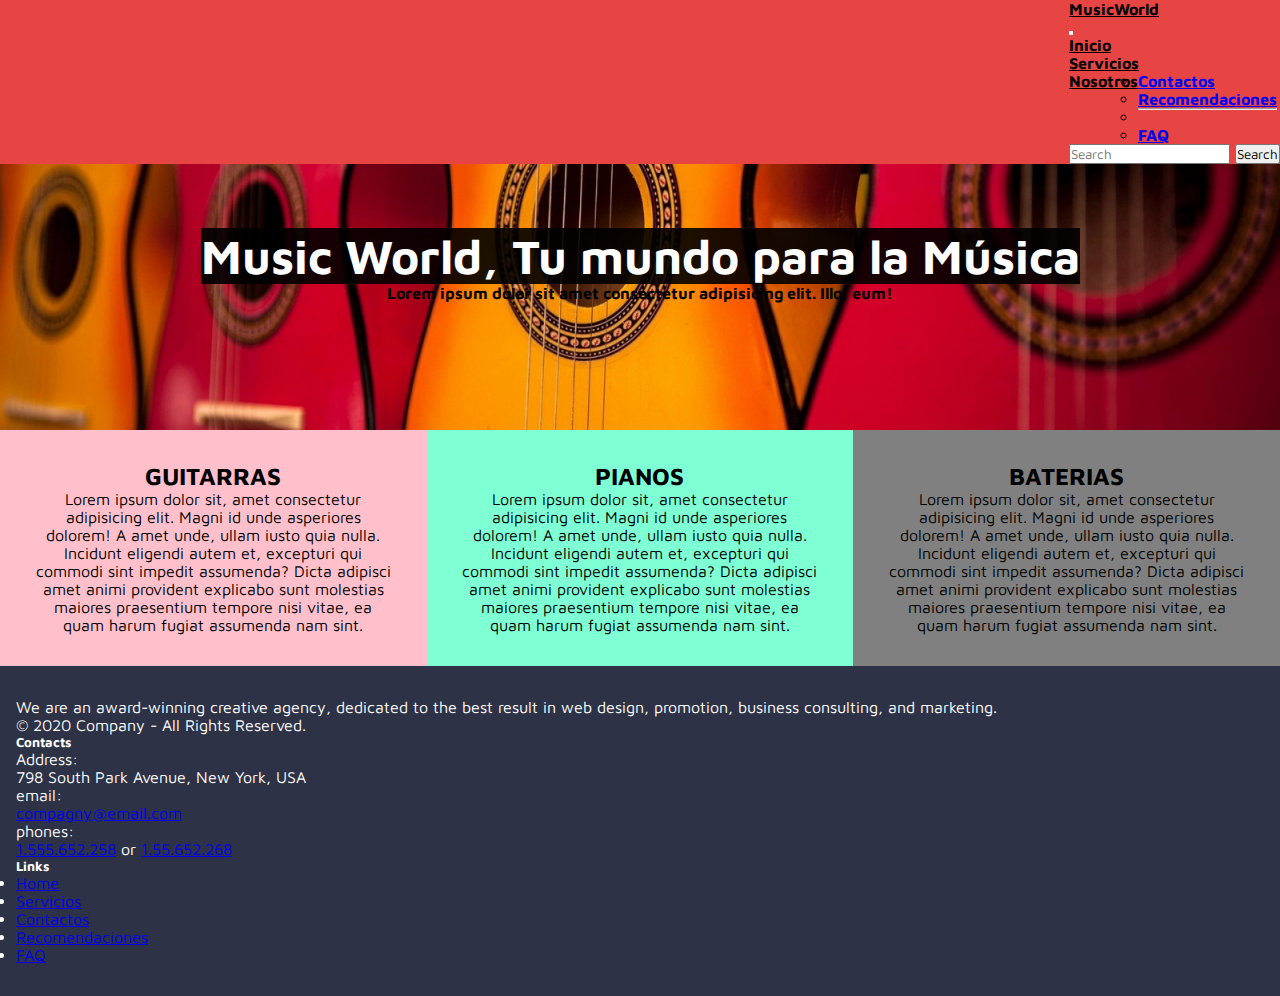
<file: index.html>
<!DOCTYPE html>
<html lang="en">
  <head>
    <meta charset="UTF-8" />
    <meta name="viewport" content="width=device-width, initial-scale=1.0" />
    <title>MusicWorld</title>
    <link
      href="https://cdn.jsdelivr.net/npm/bootstrap@5.3.2/dist/css/bootstrap.min.css"
      rel="stylesheet"
      integrity="sha384-T3c6CoIi6uLrA9TneNEoa7RxnatzjcDSCmG1MXxSR1GAsXEV/Dwwykc2MPK8M2HN"
      crossorigin="anonymous"
    />
    <link rel="stylesheet" href="./css/main.css" />
    <link rel="shortcut icon" href="./img/guitarraicon.png" type="image/x-icon">
  </head>
  <body>
    <header>
      <nav class="navbar navbar-expand-lg">
        <div class="container-fluid">
          <a class="navbar-brand" href="./index.html">MusicWorld</a>
          <button
            class="navbar-toggler"
            type="button"
            data-bs-toggle="collapse"
            data-bs-target="#navbarSupportedContent"
            aria-controls="navbarSupportedContent"
            aria-expanded="false"
            aria-label="Toggle navigation"
          >
            <span class="navbar-toggler-icon"></span>
          </button>

          <div class="collapse navbar-collapse" id="navbarSupportedContent">
            <ul class="navbar-nav me-auto mb-2 mb-lg-0">
              <li class="nav-item">
                <a
                  class="nav-link active"
                  aria-current="page"
                  href="./index.html"
                  >Inicio</a
                >
              </li>
              <li class="nav-item">
                <a class="nav-link" href="./pages/servicios.html">Servicios</a>
              </li>
              <li class="nav-item dropdown">
                <a
                  class="nav-link dropdown-toggle"
                  href="#"
                  role="button"
                  data-bs-toggle="dropdown"
                  aria-expanded="false"
                >
                  Nosotros
                </a>
                <ul class="dropdown-menu">
                  <li>
                    <a class="dropdown-item" href="./pages/contactos.html"
                      >Contactos</a
                    >
                  </li>
                  <li>
                    <a class="dropdown-item" href="./pages/recomendaciones.html"
                      >Recomendaciones</a
                    >
                  </li>
                  <li><hr class="dropdown-divider" /></li>
                  <li>
                    <a class="dropdown-item" href="./pages/faq.html">FAQ</a>
                  </li>
                </ul>
              </li>
            </ul>
            <form class="d-flex" role="search">
              <input
                class="form-control me-2"
                type="search"
                placeholder="Search"
                aria-label="Search"
              />
              <button class="btn btn-outline-success" type="submit">
                Search
              </button>
            </form>
          </div>
        </div>
      </nav>
    </header>
    <main>
      <section class="hero">
        <div>
          <h1 class="hero__titulo">Music World, Tu mundo para la Música</h1>
          <p class="hero_texto">
            Lorem ipsum dolor sit amet consectetur adipisicing elit. Illo, eum!
          </p>
        </div>
      </section>
      <section class="grid__section">
        <div class="grid__columns">
          <div class="column1">
            <p class="subtitle">GUITARRAS</p>
            <p>
              Lorem ipsum dolor sit, amet consectetur adipisicing elit. Magni id
              unde asperiores dolorem! A amet unde, ullam iusto quia nulla.
              Incidunt eligendi autem et, excepturi qui commodi sint impedit
              assumenda? Dicta adipisci amet animi provident explicabo sunt
              molestias maiores praesentium tempore nisi vitae, ea quam harum
              fugiat assumenda nam sint.
            </p>
          </div>
          <div class="column2">
            <p class="subtitle">PIANOS</p>
            <p>
              Lorem ipsum dolor sit, amet consectetur adipisicing elit. Magni id
              unde asperiores dolorem! A amet unde, ullam iusto quia nulla.
              Incidunt eligendi autem et, excepturi qui commodi sint impedit
              assumenda? Dicta adipisci amet animi provident explicabo sunt
              molestias maiores praesentium tempore nisi vitae, ea quam harum
              fugiat assumenda nam sint.
            </p>
          </div>
          <div class="column3">
            <p class="subtitle">BATERIAS</p>
            <p>
              Lorem ipsum dolor sit, amet consectetur adipisicing elit. Magni id
              unde asperiores dolorem! A amet unde, ullam iusto quia nulla.
              Incidunt eligendi autem et, excepturi qui commodi sint impedit
              assumenda? Dicta adipisci amet animi provident explicabo sunt
              molestias maiores praesentium tempore nisi vitae, ea quam harum
              fugiat assumenda nam sint.
            </p>
          </div>
        </div>
      </section>
    </main>

    <footer class="section footer-classic context-dark bg-image">
      <div class="container">
        <div class="row row-30">
          <div class="col-md-4 col-xl-5">
            <div class="pr-xl-4">
              <a class="brand" href="index.html"></a>
              <p class="m-0">
                We are an award-winning creative agency, dedicated to the best
                result in web design, promotion, business consulting, and
                marketing.
              </p>
              <p class="rights">
                <span>© </span><span class="copyright-year">2020</span
                ><span> </span><span>Company</span><span> - </span
                ><span>All Rights Reserved.</span>
              </p>
            </div>
          </div>
          <div class="col-md-4">
            <h5>Contacts</h5>
            <dl class="contact-list">
              <dt>Address:</dt>
              <dd>798 South Park Avenue, New York, USA</dd>
            </dl>
            <dl class="contact-list">
              <dt>email:</dt>
              <dd><a href="mailto:#">compagny@email.com</a></dd>
            </dl>
            <dl class="contact-list">
              <dt>phones:</dt>
              <dd>
                <a href="tel:#">1.555.652.258</a> <span>or</span>
                <a href="tel:#">1.55.652.268</a>
              </dd>
            </dl>
          </div>
          <div class="col-md-4 col-xl-3">
            <h5>Links</h5>
            <ul class="nav-list">
              <li><a href="./index.html">Home</a></li>
              <li><a href="./pages/servicios.html">Servicios</a></li>
              <li><a href="./pages/contactos.html">Contactos</a></li>
              <li>
                <a href="./pages/recomendaciones.html">Recomendaciones</a>
              </li>
              <li><a href="./pages/faq.html">FAQ</a></li>
            </ul>
          </div>
        </div>
      </div>
    </footer>
    <script
      src="https://cdn.jsdelivr.net/npm/bootstrap@5.3.2/dist/js/bootstrap.bundle.min.js"
      integrity="sha384-C6RzsynM9kWDrMNeT87bh95OGNyZPhcTNXj1NW7RuBCsyN/o0jlpcV8Qyq46cDfL"
      crossorigin="anonymous"
    ></script>
  </body>
</html>
</file>
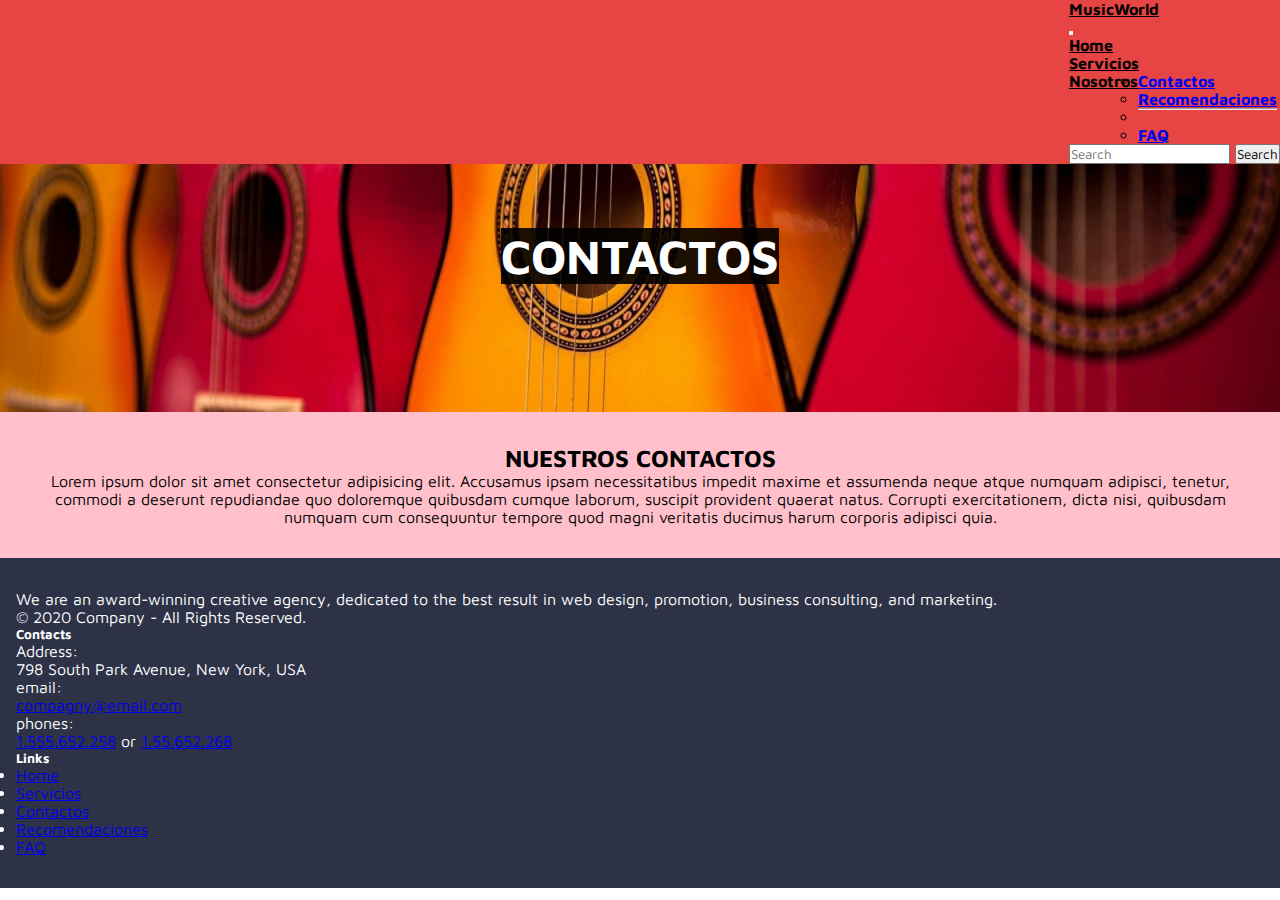
<file: pages/contactos.html>
<!DOCTYPE html>
<html lang="en">
  <head>
    <meta charset="UTF-8" />
    <meta name="viewport" content="width=device-width, initial-scale=1.0" />
    <title>MusicWorld</title>
    <link
      href="https://cdn.jsdelivr.net/npm/bootstrap@5.3.2/dist/css/bootstrap.min.css"
      rel="stylesheet"
      integrity="sha384-T3c6CoIi6uLrA9TneNEoa7RxnatzjcDSCmG1MXxSR1GAsXEV/Dwwykc2MPK8M2HN"
      crossorigin="anonymous"
    />
    <link rel="stylesheet" href="../css/main.css" />
    <link rel="shortcut icon" href="../img/guitarraicon.png" type="image/x-icon">
  </head>
  <body>
    <header>
      <nav class="navbar navbar-expand-lg">
        <div class="container-fluid">
          <a class="navbar-brand" href="../index.html">MusicWorld</a>
          <button
            class="navbar-toggler"
            type="button"
            data-bs-toggle="collapse"
            data-bs-target="#navbarSupportedContent"
            aria-controls="navbarSupportedContent"
            aria-expanded="false"
            aria-label="Toggle navigation"
          >
            <span class="navbar-toggler-icon"></span>
          </button>

          <div class="collapse navbar-collapse" id="navbarSupportedContent">
            <ul class="navbar-nav me-auto mb-2 mb-lg-0">
              <li class="nav-item">
                <a
                  class="nav-link active"
                  aria-current="page"
                  href="../index.html"
                  >Home</a
                >
              </li>
              <li class="nav-item">
                <a class="nav-link" href="../pages/servicios.html">Servicios</a>
              </li>
              <li class="nav-item dropdown">
                <a
                  class="nav-link dropdown-toggle"
                  href="#"
                  role="button"
                  data-bs-toggle="dropdown"
                  aria-expanded="false"
                >
                  Nosotros
                </a>
                <ul class="dropdown-menu">
                  <li>
                    <a class="dropdown-item" href="../pages/contactos.html"
                      >Contactos</a
                    >
                  </li>
                  <li>
                    <a
                      class="dropdown-item"
                      href="../pages/recomendaciones.html"
                      >Recomendaciones</a
                    >
                  </li>
                  <li><hr class="dropdown-divider" /></li>
                  <li>
                    <a class="dropdown-item" href="../pages/faq.html">FAQ</a>
                  </li>
                </ul>
              </li>
            </ul>
            <form class="d-flex" role="search">
              <input
                class="form-control me-2"
                type="search"
                placeholder="Search"
                aria-label="Search"
              />
              <button class="btn btn-outline-success" type="submit">
                Search
              </button>
            </form>
          </div>
        </div>
      </nav>
    </header>
    <main>
      <section class="hero">
        <div>
          <h1 class="hero__titulo">CONTACTOS</h1>
        </div>
      </section>
      <section class="grid__section">
        <div class="grid__columns__contactos">
          <div class="column1">
            <p class="subtitle">NUESTROS CONTACTOS</p>
            <p>
              Lorem ipsum dolor sit amet consectetur adipisicing elit. Accusamus
              ipsam necessitatibus impedit maxime et assumenda neque atque
              numquam adipisci, tenetur, commodi a deserunt repudiandae quo
              doloremque quibusdam cumque laborum, suscipit provident quaerat
              natus. Corrupti exercitationem, dicta nisi, quibusdam numquam cum
              consequuntur tempore quod magni veritatis ducimus harum corporis
              adipisci quia.
            </p>
          </div>
        </div>
      </section>
    </main>

    <footer class="section footer-classic context-dark bg-image">
      <div class="container">
        <div class="row row-30">
          <div class="col-md-4 col-xl-5">
            <div class="pr-xl-4">
              <a class="brand" href="index.html"></a>
              <p class="m-0">
                We are an award-winning creative agency, dedicated to the best
                result in web design, promotion, business consulting, and
                marketing.
              </p>
              <p class="rights">
                <span>© </span><span class="copyright-year">2020</span
                ><span> </span><span>Company</span><span> - </span
                ><span>All Rights Reserved.</span>
              </p>
            </div>
          </div>
          <div class="col-md-4">
            <h5>Contacts</h5>
            <dl class="contact-list">
              <dt>Address:</dt>
              <dd>798 South Park Avenue, New York, USA</dd>
            </dl>
            <dl class="contact-list">
              <dt>email:</dt>
              <dd><a href="mailto:#">compagny@email.com</a></dd>
            </dl>
            <dl class="contact-list">
              <dt>phones:</dt>
              <dd>
                <a href="tel:#">1.555.652.258</a> <span>or</span>
                <a href="tel:#">1.55.652.268</a>
              </dd>
            </dl>
          </div>
          <div class="col-md-4 col-xl-3">
            <h5>Links</h5>
            <ul class="nav-list">
              <li><a href="../index.html">Home</a></li>
              <li><a href="../pages/servicios.html">Servicios</a></li>
              <li><a href="../pages/contactos.html">Contactos</a></li>
              <li>
                <a href="../pages/recomendaciones.html">Recomendaciones</a>
              </li>
              <li><a href="../pages/faq.html">FAQ</a></li>
            </ul>
          </div>
        </div>
      </div>
    </footer>
    <script
      src="https://cdn.jsdelivr.net/npm/bootstrap@5.3.2/dist/js/bootstrap.bundle.min.js"
      integrity="sha384-C6RzsynM9kWDrMNeT87bh95OGNyZPhcTNXj1NW7RuBCsyN/o0jlpcV8Qyq46cDfL"
      crossorigin="anonymous"
    ></script>
  </body>
</html>
</file>
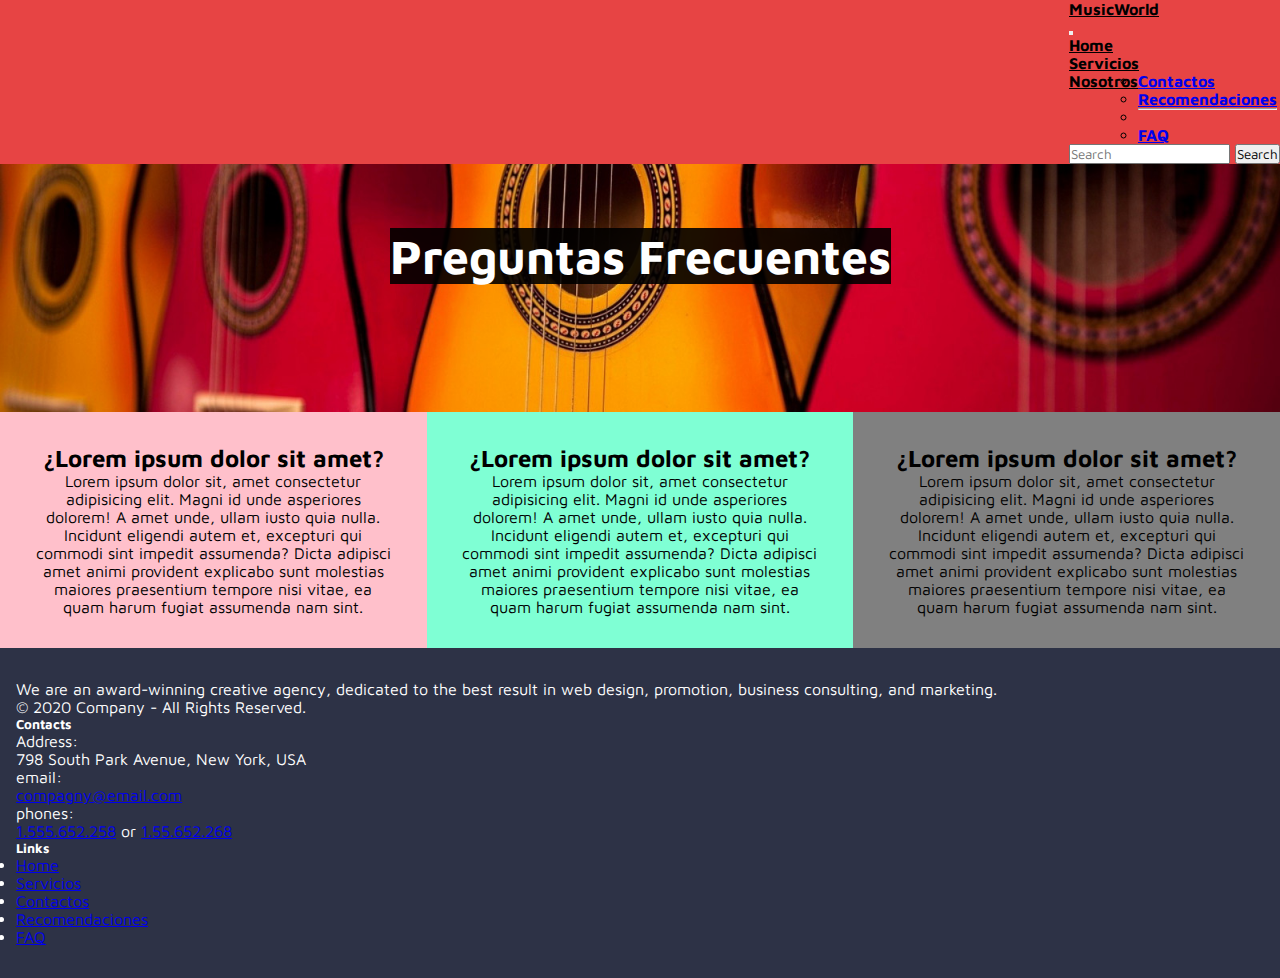
<file: pages/faq.html>
<!DOCTYPE html>
<html lang="en">
  <head>
    <meta charset="UTF-8" />
    <meta name="viewport" content="width=device-width, initial-scale=1.0" />
    <title>MusicWorld</title>
    <link
      href="https://cdn.jsdelivr.net/npm/bootstrap@5.3.2/dist/css/bootstrap.min.css"
      rel="stylesheet"
      integrity="sha384-T3c6CoIi6uLrA9TneNEoa7RxnatzjcDSCmG1MXxSR1GAsXEV/Dwwykc2MPK8M2HN"
      crossorigin="anonymous"
    />
    <link rel="stylesheet" href="../css/main.css" />
    <link rel="shortcut icon" href="../img/guitarraicon.png" type="image/x-icon">
  </head>
  <body>
    <header>
      <nav class="navbar navbar-expand-lg">
        <div class="container-fluid">
          <a class="navbar-brand" href="../index.html">MusicWorld</a>
          <button
            class="navbar-toggler"
            type="button"
            data-bs-toggle="collapse"
            data-bs-target="#navbarSupportedContent"
            aria-controls="navbarSupportedContent"
            aria-expanded="false"
            aria-label="Toggle navigation"
          >
            <span class="navbar-toggler-icon"></span>
          </button>

          <div class="collapse navbar-collapse" id="navbarSupportedContent">
            <ul class="navbar-nav me-auto mb-2 mb-lg-0">
              <li class="nav-item">
                <a
                  class="nav-link active"
                  aria-current="page"
                  href="../index.html"
                  >Home</a
                >
              </li>
              <li class="nav-item">
                <a class="nav-link" href="../pages/servicios.html">Servicios</a>
              </li>
              <li class="nav-item dropdown">
                <a
                  class="nav-link dropdown-toggle"
                  href="#"
                  role="button"
                  data-bs-toggle="dropdown"
                  aria-expanded="false"
                >
                  Nosotros
                </a>
                <ul class="dropdown-menu">
                  <li>
                    <a class="dropdown-item" href="../pages/contactos.html"
                      >Contactos</a
                    >
                  </li>
                  <li>
                    <a
                      class="dropdown-item"
                      href="../pages/recomendaciones.html"
                      >Recomendaciones</a
                    >
                  </li>
                  <li><hr class="dropdown-divider" /></li>
                  <li>
                    <a class="dropdown-item" href="../pages/faq.html">FAQ</a>
                  </li>
                </ul>
              </li>
            </ul>
            <form class="d-flex" role="search">
              <input
                class="form-control me-2"
                type="search"
                placeholder="Search"
                aria-label="Search"
              />
              <button class="btn btn-outline-success" type="submit">
                Search
              </button>
            </form>
          </div>
        </div>
      </nav>
    </header>
    <main>
      <section class="hero">
        <div>
          <h1 class="hero__titulo">Preguntas Frecuentes</h1>
        </div>
      </section>
      <section class="grid__section">
        <div class="grid__columns__faq">
          <div class="column1">
            <p class="subtitle">¿Lorem ipsum dolor sit amet?</p>
            <p>
              Lorem ipsum dolor sit, amet consectetur adipisicing elit. Magni id
              unde asperiores dolorem! A amet unde, ullam iusto quia nulla.
              Incidunt eligendi autem et, excepturi qui commodi sint impedit
              assumenda? Dicta adipisci amet animi provident explicabo sunt
              molestias maiores praesentium tempore nisi vitae, ea quam harum
              fugiat assumenda nam sint.
            </p>
          </div>
          <div class="column2">
            <p class="subtitle">¿Lorem ipsum dolor sit amet?</p>
            <p>
              Lorem ipsum dolor sit, amet consectetur adipisicing elit. Magni id
              unde asperiores dolorem! A amet unde, ullam iusto quia nulla.
              Incidunt eligendi autem et, excepturi qui commodi sint impedit
              assumenda? Dicta adipisci amet animi provident explicabo sunt
              molestias maiores praesentium tempore nisi vitae, ea quam harum
              fugiat assumenda nam sint.
            </p>
          </div>
          <div class="column3">
            <p class="subtitle">¿Lorem ipsum dolor sit amet?</p>
            <p>
              Lorem ipsum dolor sit, amet consectetur adipisicing elit. Magni id
              unde asperiores dolorem! A amet unde, ullam iusto quia nulla.
              Incidunt eligendi autem et, excepturi qui commodi sint impedit
              assumenda? Dicta adipisci amet animi provident explicabo sunt
              molestias maiores praesentium tempore nisi vitae, ea quam harum
              fugiat assumenda nam sint.
            </p>
          </div>
        </div>
      </section>
    </main>

    <footer class="section footer-classic context-dark bg-image">
      <div class="container">
        <div class="row row-30">
          <div class="col-md-4 col-xl-5">
            <div class="pr-xl-4">
              <a class="brand" href="index.html"></a>
              <p class="m-0">
                We are an award-winning creative agency, dedicated to the best
                result in web design, promotion, business consulting, and
                marketing.
              </p>
              <p class="rights">
                <span>© </span><span class="copyright-year">2020</span
                ><span> </span><span>Company</span><span> - </span
                ><span>All Rights Reserved.</span>
              </p>
            </div>
          </div>
          <div class="col-md-4">
            <h5>Contacts</h5>
            <dl class="contact-list">
              <dt>Address:</dt>
              <dd>798 South Park Avenue, New York, USA</dd>
            </dl>
            <dl class="contact-list">
              <dt>email:</dt>
              <dd><a href="mailto:#">compagny@email.com</a></dd>
            </dl>
            <dl class="contact-list">
              <dt>phones:</dt>
              <dd>
                <a href="tel:#">1.555.652.258</a> <span>or</span>
                <a href="tel:#">1.55.652.268</a>
              </dd>
            </dl>
          </div>
          <div class="col-md-4 col-xl-3">
            <h5>Links</h5>
            <ul class="nav-list">
              <li><a href="../index.html">Home</a></li>
              <li><a href="../pages/servicios.html">Servicios</a></li>
              <li><a href="../pages/contactos.html">Contactos</a></li>
              <li>
                <a href="../pages/recomendaciones.html">Recomendaciones</a>
              </li>
              <li><a href="../pages/faq.html">FAQ</a></li>
            </ul>
          </div>
        </div>
      </div>
    </footer>
    <script
      src="https://cdn.jsdelivr.net/npm/bootstrap@5.3.2/dist/js/bootstrap.bundle.min.js"
      integrity="sha384-C6RzsynM9kWDrMNeT87bh95OGNyZPhcTNXj1NW7RuBCsyN/o0jlpcV8Qyq46cDfL"
      crossorigin="anonymous"
    ></script>
  </body>
</html>
</file>
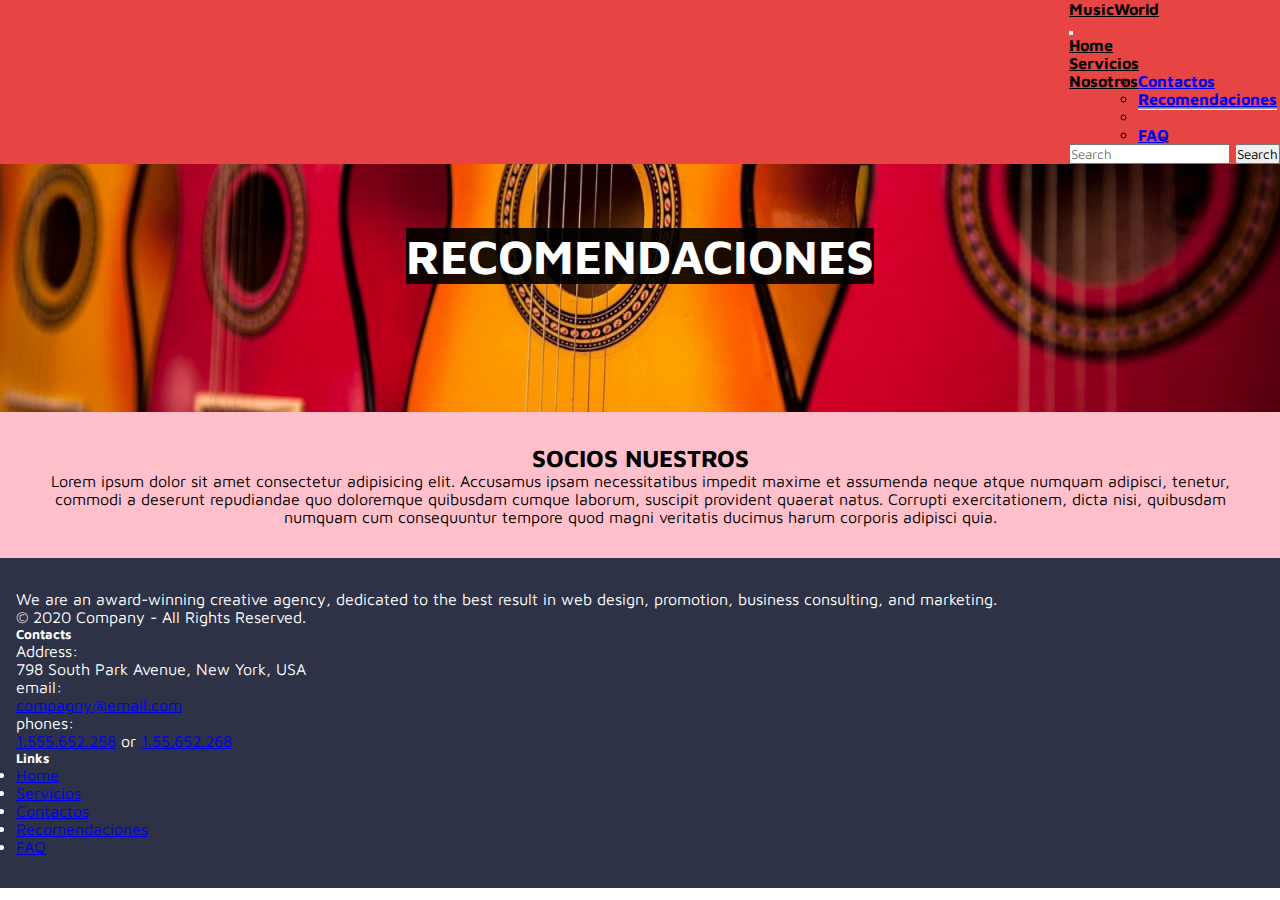
<file: pages/recomendaciones.html>
<!DOCTYPE html>
<html lang="en">
  <head>
    <meta charset="UTF-8" />
    <meta name="viewport" content="width=device-width, initial-scale=1.0" />
    <title>MusicWorld</title>
    <link
      href="https://cdn.jsdelivr.net/npm/bootstrap@5.3.2/dist/css/bootstrap.min.css"
      rel="stylesheet"
      integrity="sha384-T3c6CoIi6uLrA9TneNEoa7RxnatzjcDSCmG1MXxSR1GAsXEV/Dwwykc2MPK8M2HN"
      crossorigin="anonymous"
    />
    <link rel="stylesheet" href="../css/main.css" />
    <link rel="shortcut icon" href="../img/guitarraicon.png" type="image/x-icon">
  </head>
  <body>
    <header>
      <nav class="navbar navbar-expand-lg">
        <div class="container-fluid">
          <a class="navbar-brand" href="../index.html">MusicWorld</a>
          <button
            class="navbar-toggler"
            type="button"
            data-bs-toggle="collapse"
            data-bs-target="#navbarSupportedContent"
            aria-controls="navbarSupportedContent"
            aria-expanded="false"
            aria-label="Toggle navigation"
          >
            <span class="navbar-toggler-icon"></span>
          </button>

          <div class="collapse navbar-collapse" id="navbarSupportedContent">
            <ul class="navbar-nav me-auto mb-2 mb-lg-0">
              <li class="nav-item">
                <a
                  class="nav-link active"
                  aria-current="page"
                  href="../index.html"
                  >Home</a
                >
              </li>
              <li class="nav-item">
                <a class="nav-link" href="../pages/servicios.html">Servicios</a>
              </li>
              <li class="nav-item dropdown">
                <a
                  class="nav-link dropdown-toggle"
                  href="#"
                  role="button"
                  data-bs-toggle="dropdown"
                  aria-expanded="false"
                >
                  Nosotros
                </a>
                <ul class="dropdown-menu">
                  <li>
                    <a class="dropdown-item" href="../pages/contactos.html"
                      >Contactos</a
                    >
                  </li>
                  <li>
                    <a
                      class="dropdown-item"
                      href="../pages/recomendaciones.html"
                      >Recomendaciones</a
                    >
                  </li>
                  <li><hr class="dropdown-divider" /></li>
                  <li>
                    <a class="dropdown-item" href="../pages/faq.html">FAQ</a>
                  </li>
                </ul>
              </li>
            </ul>
            <form class="d-flex" role="search">
              <input
                class="form-control me-2"
                type="search"
                placeholder="Search"
                aria-label="Search"
              />
              <button class="btn btn-outline-success" type="submit">
                Search
              </button>
            </form>
          </div>
        </div>
      </nav>
    </header>
    <main>
      <section class="hero">
        <div>
          <h1 class="hero__titulo">RECOMENDACIONES</h1>
        </div>
      </section>
      <section class="grid__section">
        <div class="grid__columns__recomendaciones">
          <div class="column1">
            <p class="subtitle">SOCIOS NUESTROS</p>
            <p>
              Lorem ipsum dolor sit amet consectetur adipisicing elit. Accusamus
              ipsam necessitatibus impedit maxime et assumenda neque atque
              numquam adipisci, tenetur, commodi a deserunt repudiandae quo
              doloremque quibusdam cumque laborum, suscipit provident quaerat
              natus. Corrupti exercitationem, dicta nisi, quibusdam numquam cum
              consequuntur tempore quod magni veritatis ducimus harum corporis
              adipisci quia.
            </p>
          </div>
        </div>
      </section>
    </main>

    <footer class="section footer-classic context-dark bg-image">
      <div class="container">
        <div class="row row-30">
          <div class="col-md-4 col-xl-5">
            <div class="pr-xl-4">
              <a class="brand" href="index.html"></a>
              <p class="m-0">
                We are an award-winning creative agency, dedicated to the best
                result in web design, promotion, business consulting, and
                marketing.
              </p>
              <p class="rights">
                <span>© </span><span class="copyright-year">2020</span
                ><span> </span><span>Company</span><span> - </span
                ><span>All Rights Reserved.</span>
              </p>
            </div>
          </div>
          <div class="col-md-4">
            <h5>Contacts</h5>
            <dl class="contact-list">
              <dt>Address:</dt>
              <dd>798 South Park Avenue, New York, USA</dd>
            </dl>
            <dl class="contact-list">
              <dt>email:</dt>
              <dd><a href="mailto:#">compagny@email.com</a></dd>
            </dl>
            <dl class="contact-list">
              <dt>phones:</dt>
              <dd>
                <a href="tel:#">1.555.652.258</a> <span>or</span>
                <a href="tel:#">1.55.652.268</a>
              </dd>
            </dl>
          </div>
          <div class="col-md-4 col-xl-3">
            <h5>Links</h5>
            <ul class="nav-list">
              <li><a href="../index.html">Home</a></li>
              <li><a href="../pages/servicios.html">Servicios</a></li>
              <li><a href="../pages/contactos.html">Contactos</a></li>
              <li>
                <a href="../pages/recomendaciones.html">Recomendaciones</a>
              </li>
              <li><a href="../pages/faq.html">FAQ</a></li>
            </ul>
          </div>
        </div>
      </div>
    </footer>
    <script
      src="https://cdn.jsdelivr.net/npm/bootstrap@5.3.2/dist/js/bootstrap.bundle.min.js"
      integrity="sha384-C6RzsynM9kWDrMNeT87bh95OGNyZPhcTNXj1NW7RuBCsyN/o0jlpcV8Qyq46cDfL"
      crossorigin="anonymous"
    ></script>
  </body>
</html>
</file>
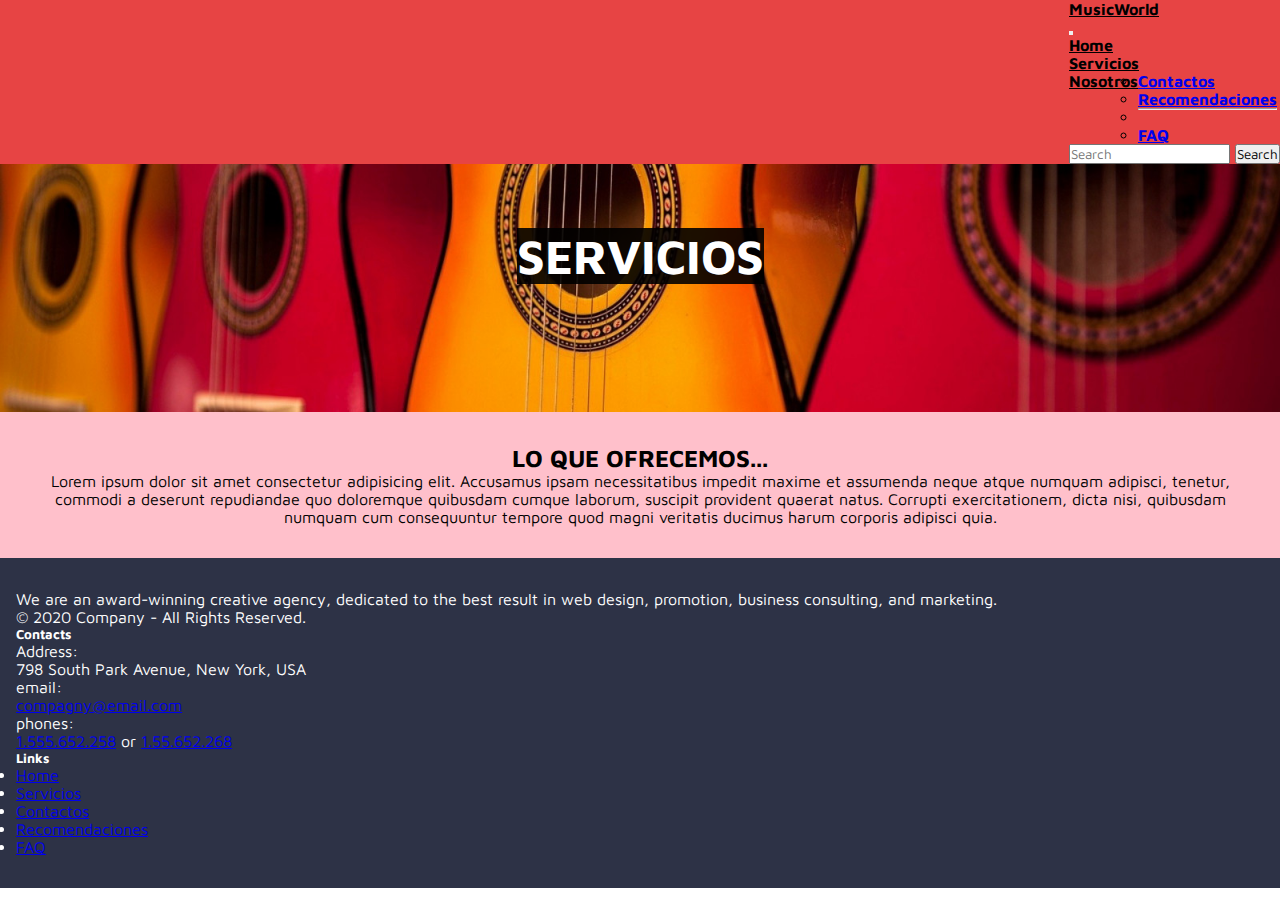
<file: pages/servicios.html>
<!DOCTYPE html>
<html lang="en">
  <head>
    <meta charset="UTF-8" />
    <meta name="viewport" content="width=device-width, initial-scale=1.0" />
    <title>MusicWorld</title>
    <link
      href="https://cdn.jsdelivr.net/npm/bootstrap@5.3.2/dist/css/bootstrap.min.css"
      rel="stylesheet"
      integrity="sha384-T3c6CoIi6uLrA9TneNEoa7RxnatzjcDSCmG1MXxSR1GAsXEV/Dwwykc2MPK8M2HN"
      crossorigin="anonymous"
    />
    <link rel="stylesheet" href="../css/main.css" />
    <link rel="shortcut icon" href="../img/guitarraicon.png" type="image/x-icon">
  </head>
  <body>
    <header>
      <nav class="navbar navbar-expand-lg">
        <div class="container-fluid">
          <a class="navbar-brand" href="../index.html">MusicWorld</a>
          <button
            class="navbar-toggler"
            type="button"
            data-bs-toggle="collapse"
            data-bs-target="#navbarSupportedContent"
            aria-controls="navbarSupportedContent"
            aria-expanded="false"
            aria-label="Toggle navigation"
          >
            <span class="navbar-toggler-icon"></span>
          </button>

          <div class="collapse navbar-collapse" id="navbarSupportedContent">
            <ul class="navbar-nav me-auto mb-2 mb-lg-0">
              <li class="nav-item">
                <a
                  class="nav-link active"
                  aria-current="page"
                  href="../index.html"
                  >Home</a
                >
              </li>
              <li class="nav-item">
                <a class="nav-link" href="../pages/servicios.html">Servicios</a>
              </li>
              <li class="nav-item dropdown">
                <a
                  class="nav-link dropdown-toggle"
                  href="#"
                  role="button"
                  data-bs-toggle="dropdown"
                  aria-expanded="false"
                >
                  Nosotros
                </a>
                <ul class="dropdown-menu">
                  <li>
                    <a class="dropdown-item" href="../pages/contactos.html"
                      >Contactos</a
                    >
                  </li>
                  <li>
                    <a
                      class="dropdown-item"
                      href="../pages/recomendaciones.html"
                      >Recomendaciones</a
                    >
                  </li>
                  <li><hr class="dropdown-divider" /></li>
                  <li>
                    <a class="dropdown-item" href="../pages/faq.html">FAQ</a>
                  </li>
                </ul>
              </li>
            </ul>
            <form class="d-flex" role="search">
              <input
                class="form-control me-2"
                type="search"
                placeholder="Search"
                aria-label="Search"
              />
              <button class="btn btn-outline-success" type="submit">
                Search
              </button>
            </form>
          </div>
        </div>
      </nav>
    </header>
    <main>
      <section class="hero">
        <div>
          <h1 class="hero__titulo">SERVICIOS</h1>
        </div>
      </section>
      <section class="grid__section">
        <div class="grid__columns__servicios">
          <div class="column1">
            <p class="subtitle">LO QUE OFRECEMOS...</p>
            <p>
              Lorem ipsum dolor sit amet consectetur adipisicing elit. Accusamus
              ipsam necessitatibus impedit maxime et assumenda neque atque
              numquam adipisci, tenetur, commodi a deserunt repudiandae quo
              doloremque quibusdam cumque laborum, suscipit provident quaerat
              natus. Corrupti exercitationem, dicta nisi, quibusdam numquam cum
              consequuntur tempore quod magni veritatis ducimus harum corporis
              adipisci quia.
            </p>
          </div>
        </div>
      </section>
    </main>

    <footer class="section footer-classic context-dark bg-image">
      <div class="container">
        <div class="row row-30">
          <div class="col-md-4 col-xl-5">
            <div class="pr-xl-4">
              <a class="brand" href="index.html"></a>
              <p class="m-0">
                We are an award-winning creative agency, dedicated to the best
                result in web design, promotion, business consulting, and
                marketing.
              </p>
              <p class="rights">
                <span>© </span><span class="copyright-year">2020</span
                ><span> </span><span>Company</span><span> - </span
                ><span>All Rights Reserved.</span>
              </p>
            </div>
          </div>
          <div class="col-md-4">
            <h5>Contacts</h5>
            <dl class="contact-list">
              <dt>Address:</dt>
              <dd>798 South Park Avenue, New York, USA</dd>
            </dl>
            <dl class="contact-list">
              <dt>email:</dt>
              <dd><a href="mailto:#">compagny@email.com</a></dd>
            </dl>
            <dl class="contact-list">
              <dt>phones:</dt>
              <dd>
                <a href="tel:#">1.555.652.258</a> <span>or</span>
                <a href="tel:#">1.55.652.268</a>
              </dd>
            </dl>
          </div>
          <div class="col-md-4 col-xl-3">
            <h5>Links</h5>
            <ul class="nav-list">
              <li><a href="../index.htmll">Home</a></li>
              <li><a href="../pages/servicios.html">Servicios</a></li>
              <li><a href="../pages/contactos.html">Contactos</a></li>
              <li>
                <a href="../pages/recomendaciones.html">Recomendaciones</a>
              </li>
              <li><a href="../pages/faq.html">FAQ</a></li>
            </ul>
          </div>
        </div>
      </div>
    </footer>
    <script
      src="https://cdn.jsdelivr.net/npm/bootstrap@5.3.2/dist/js/bootstrap.bundle.min.js"
      integrity="sha384-C6RzsynM9kWDrMNeT87bh95OGNyZPhcTNXj1NW7RuBCsyN/o0jlpcV8Qyq46cDfL"
      crossorigin="anonymous"
    ></script>
  </body>
</html>
</file>
<file: css/main.css>
@font-face {
    font-family: "mavenpro";
    src: url("../fonts/MavenPro-VariableFont_wght.ttf");
}

* {
    margin: 0;
    padding: 0;
    box-sizing: border-box;
    font-family: "mavenpro", monospace;
}
body {
    display: flex;
    flex-direction: column;
}
.navbar {
  display: flex;
  background-color: rgba(231, 67, 67, 0.993);
  padding: 2rem 4 rem;
  justify-content: end;
}
.navbar-brand {
  display: flex;
  color: black;
  font-weight: bold;
}
.navbar-nav .nav-link.active {
  display: flex;
  color: black;
  font-weight: bold;
}
.nav-link {
  display: flex;
  color: black;
  font-weight: bold;
}
.nav-link.dropdown-toggle {
  display: flex;
  color: black;
  font-weight: bold;
}
.nav-item {
  display: flex;
  color: black;
  font-weight: bold;
}
.hero {
  padding: 8rem;
  display: flex;
  color: rgb(0, 0, 0);
  font-weight: bold;
  text-align: center;
  padding-top: 4rem;
  justify-content: center;
  background-image: url(../img/1920x1080_px_Guitar_music-823834.jpg!d);
  background-size: cover;
  background-position: center;
}
.hero__titulo {
  background-color: rgba(0, 0, 0, 0.89);
  font-size: 3rem;
  color: rgb(255, 255, 255);
}

.grid__columns {
  display: flex;
  display: grid;
  grid-template-columns: 1fr 1fr 1fr;
  grid-template-rows: 1fr;
  grid-template-areas: "column1 column2 column3";
  text-align: center;
}
.column1 {
  background-color: pink;
  grid-area: column1;
  padding: 2rem;
}
.column2 {
  background-color: aquamarine;
  grid-area: column2;
  padding: 2rem;
}
.column3 {
  background-color: grey;
  grid-area: column3;
  padding: 2rem;
}
@media (max-width: 600px) {
  .grid__columns {
    display: flex;
    display: grid;
    grid-template-columns: 1fr;
    grid-template-rows: 1fr 1fr 1fr;
    grid-template-areas:
      "column1"
      "column2"
      "column3";
    text-align: center;
  }
}
footer {
  background-color: #2d3246;
}
.container {
  display: flex;
  color: white;
  padding: 2rem 1rem;
  width: 100%;
}
.grid__columns__servicios {
    display: flex;
    display: grid;
    grid-template-columns: 1fr;
    grid-template-rows: 1fr;
    grid-template-areas: "column1";
    text-align: center;
}
.subtitle {
    font-weight: bold;
    font-size: 24px;
    color: black;
}
.grid__columns__contactos {
    display: flex;
    display: grid;
    grid-template-columns: 1fr;
    grid-template-rows: 1fr;
    grid-template-areas: "column1";
    text-align: center;
}
.grid__columns__recomendaciones {
    display: flex;
    display: grid;
    grid-template-columns: 1fr;
    grid-template-rows: 1fr;
    grid-template-areas: "column1";
    text-align: center;
}

.grid__columns__faq {
    display: flex;
    display: grid;
    grid-template-columns: 1fr 1fr 1fr;
    grid-template-rows: 1fr;
    grid-template-areas: "column1 column2 column3";
    text-align: center;
}
.btn .btn-outline-success {
    color: black;
    border-color: black;
}
</file>
